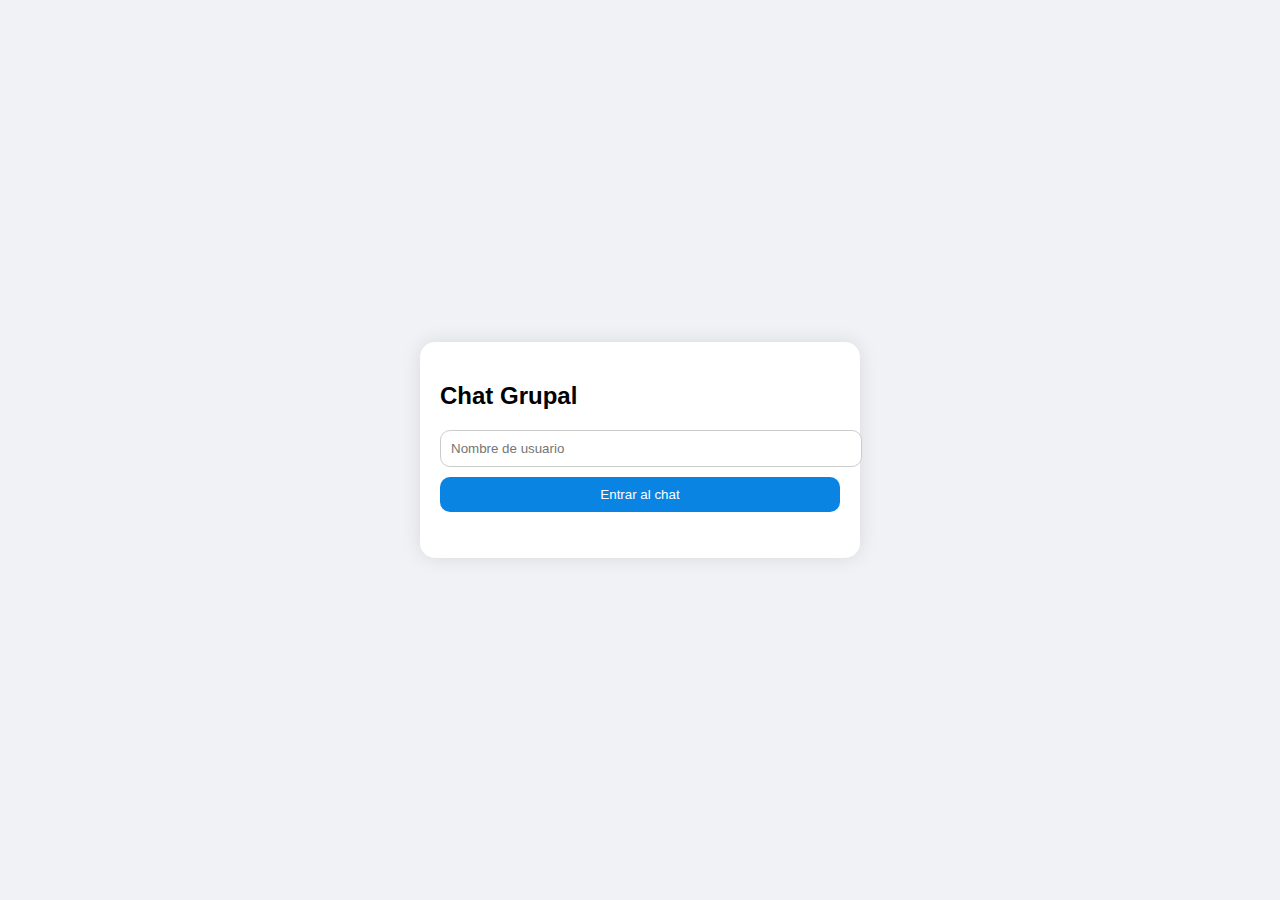
<file: public/index.html>
<!DOCTYPE html>
<html lang="es">
<head>
<meta charset="UTF-8">
<title>Chat TXT</title>
<link rel="stylesheet" href="style.css">
<script defer src="app.js"></script>
</head>
<body>
<div class="login-container">
    <h2>Chat Grupal</h2>
    <input type="text" id="username" placeholder="Nombre de usuario">
    <button id="loginBtn">Entrar al chat</button>
    <p id="msg"></p>
</div>
</body>
</html>
</file>
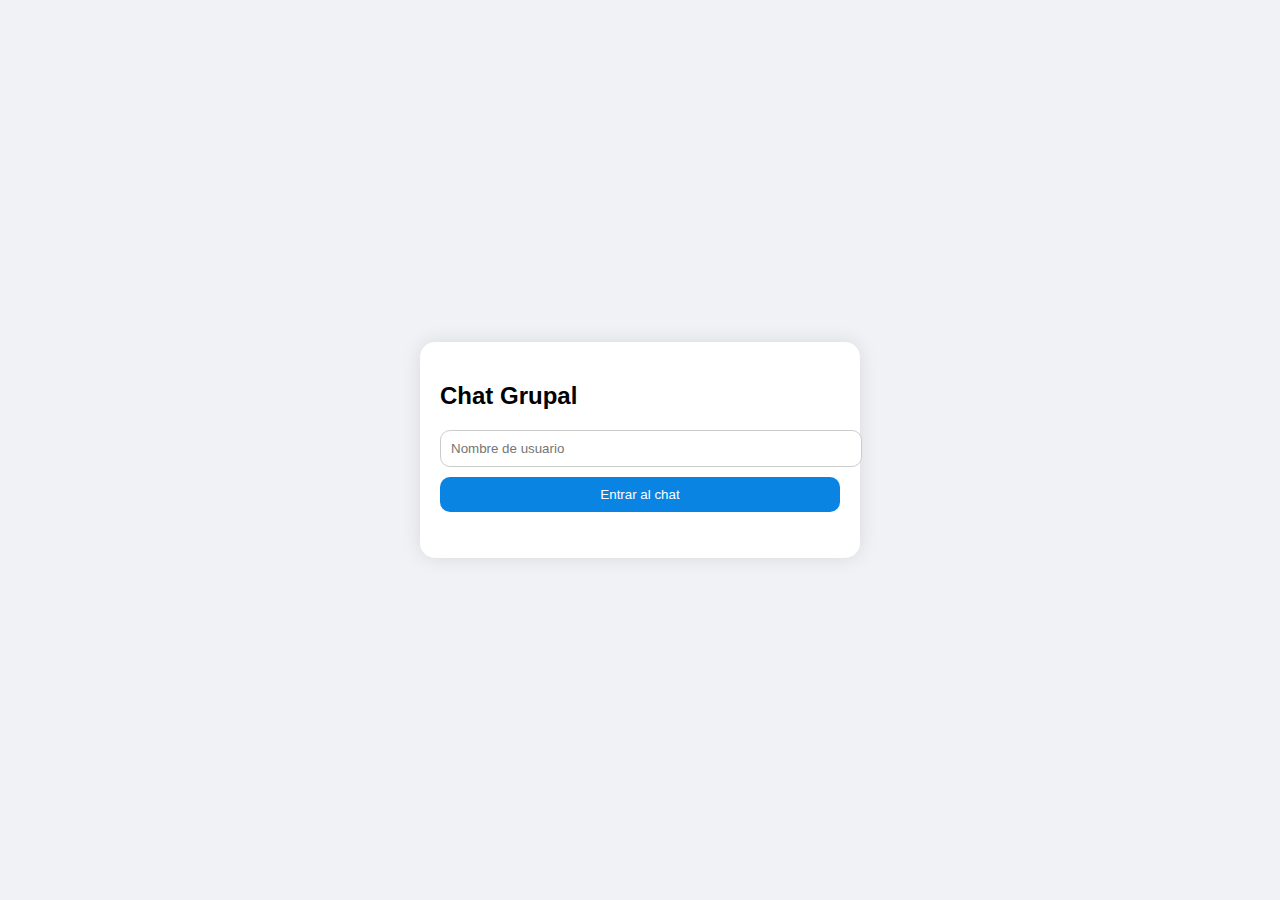
<file: public/chat.html>
<!DOCTYPE html>
<html lang="es">
<head>
<meta charset="UTF-8">
<title>Chat TXT</title>
<link rel="stylesheet" href="style.css">
<script defer src="app.js"></script>
</head>
<body>
<div class="chat-container">
    <div id="messages"></div>
    <input id="msgInput" type="text" placeholder="Escribe un mensaje...">
    <button id="sendBtn">Enviar</button>
</div>
</body>
</html>
</file>
<file: public/style.css>
body { font-family:sans-serif; background:#f0f2f5; display:flex; justify-content:center; align-items:center; height:100vh; margin:0;}
.login-container, .chat-container { width:400px; background:#fff; padding:20px; border-radius:15px; box-shadow:0 0 20px rgba(0,0,0,0.1);}
input { width:100%; padding:10px; margin-bottom:10px; border-radius:10px; border:1px solid #ccc;}
button { padding:10px; width:100%; border:none; border-radius:10px; background:#0984e3; color:#fff; cursor:pointer; margin-bottom:10px;}
#messages { height:300px; overflow-y:auto; border:1px solid #ccc; padding:5px; margin-bottom:10px; white-space:pre-wrap;}
</file>
